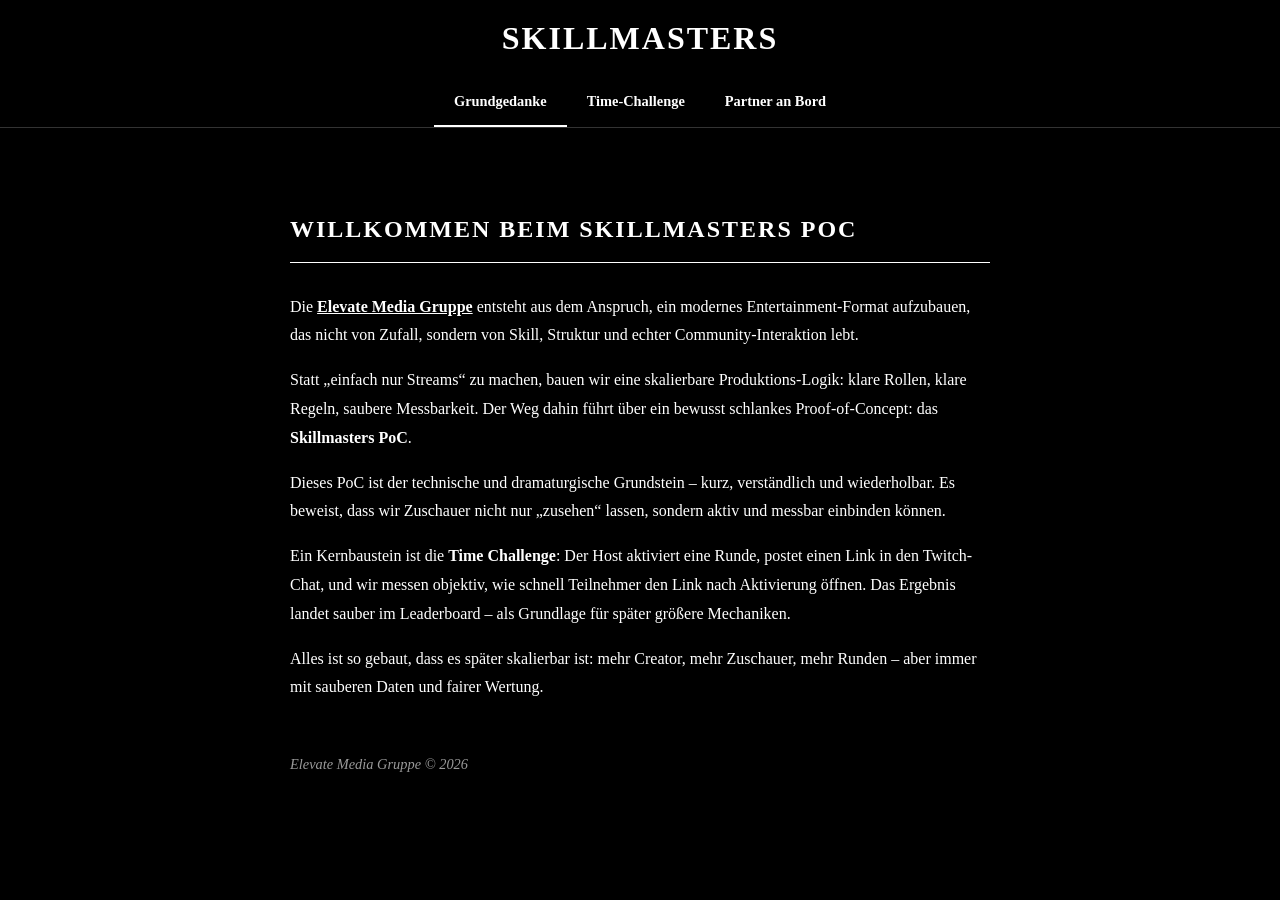
<file: index.html>
<!DOCTYPE html>
<html lang="de">
<head>
    <meta charset="UTF-8">
    <meta name="viewport" content="width=device-width, initial-scale=1.0">
    <title>Skillmasters - Grundgedanke</title>
    <link rel="stylesheet" href="style.css">
    <style>
        .manifesto {
            text-align: left;
            max-width: 700px;
            margin: 40px auto;
            line-height: 1.8;
            padding: 0 20px;
        }
        .manifesto h2 {
            border-bottom: 1px solid white;
            padding-bottom: 10px;
            margin-bottom: 30px;
            text-transform: uppercase;
            letter-spacing: 2px;
        }
        .highlight {
            font-weight: bold;
            text-decoration: underline;
        }
        .footer-note {
            margin-top: 50px;
            font-style: italic;
            opacity: 0.6;
            font-size: 0.9rem;
        }
    </style>
</head>
<body>

    <h1>Skillmasters</h1>

    <nav>
        <a href="index.html" class="active">Grundgedanke</a>
        <a href="timechallenge.html">Time-Challenge</a>
        <a href="partner.html">Partner an Bord</a>
    </nav>

    <main class="manifesto">
        <h2>Willkommen beim Skillmasters PoC</h2>
        
        <p>Die <span class="highlight">Elevate Media Gruppe</span> entsteht aus dem Anspruch, ein modernes Entertainment-Format aufzubauen, das nicht von Zufall, sondern von Skill, Struktur und echter Community-Interaktion lebt.</p>
        
        <p>Statt „einfach nur Streams“ zu machen, bauen wir eine skalierbare Produktions-Logik: klare Rollen, klare Regeln, saubere Messbarkeit. Der Weg dahin führt über ein bewusst schlankes Proof-of-Concept: das <strong>Skillmasters PoC</strong>.</p>
        
        <p>Dieses PoC ist der technische und dramaturgische Grundstein – kurz, verständlich und wiederholbar. Es beweist, dass wir Zuschauer nicht nur „zusehen“ lassen, sondern aktiv und messbar einbinden können.</p>
        
        <p>Ein Kernbaustein ist die <strong>Time Challenge</strong>: Der Host aktiviert eine Runde, postet einen Link in den Twitch-Chat, und wir messen objektiv, wie schnell Teilnehmer den Link nach Aktivierung öffnen. Das Ergebnis landet sauber im Leaderboard – als Grundlage für später größere Mechaniken.</p>
        
        <p>Alles ist so gebaut, dass es später skalierbar ist: mehr Creator, mehr Zuschauer, mehr Runden – aber immer mit sauberen Daten und fairer Wertung.</p>

        <div class="footer-note">
            Elevate Media Gruppe &copy; 2026
        </div>
    </main>

</body>
</html>
</file>
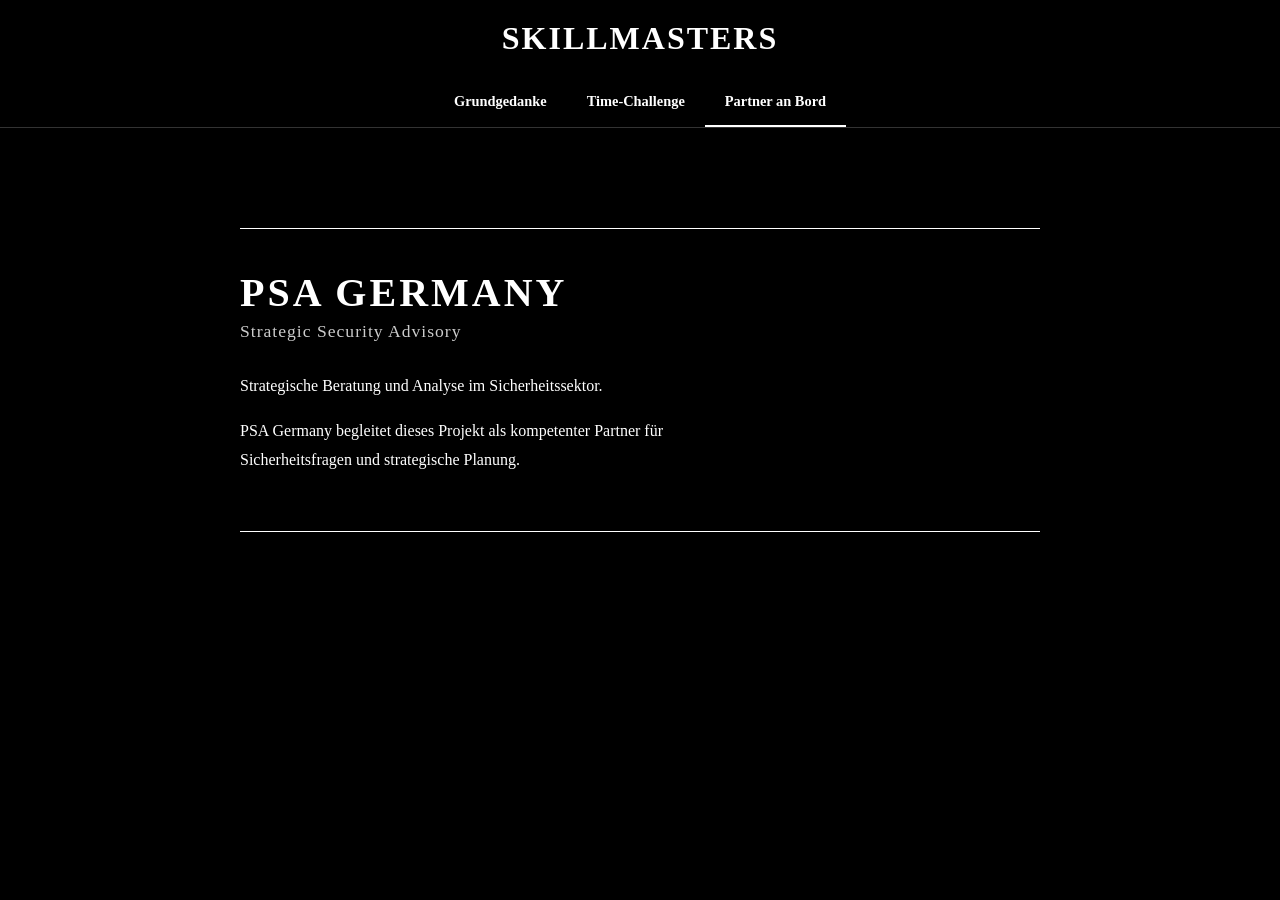
<file: partner.html>
<!DOCTYPE html>
<html lang="de">
<head>
    <meta charset="UTF-8">
    <meta name="viewport" content="width=device-width, initial-scale=1.0">
    <title>Skillmasters - Partner an Bord</title>
    <link rel="stylesheet" href="style.css">
    <style>
        /* Spezifische Anpassung für Bodenständigkeit */
        .partner-box {
            border-top: 1px solid white;
            border-bottom: 1px solid white;
            padding: 40px 0;
            margin-top: 60px;
            text-align: left;
        }
        .partner-title {
            font-size: 2.5rem;
            letter-spacing: 3px;
            margin: 0;
            text-transform: uppercase;
        }
        .partner-subtitle {
            font-size: 1.1rem;
            letter-spacing: 1px;
            margin-top: 5px;
            color: #ffffff;
            opacity: 0.8;
        }
        .description {
            margin-top: 30px;
            line-height: 1.8;
            max-width: 500px;
        }
    </style>
</head>
<body>

    <h1>Skillmasters</h1>

    <nav>
        <a href="index.html">Grundgedanke</a>
        <a href="timechallenge.html">Time-Challenge</a>
        <a href="partner.html" class="active">Partner an Bord</a>
    </nav>

    <main style="padding: 20px; width: 90%; max-width: 800px;">
        
        <div class="partner-box">
            <h2 class="partner-title">PSA GERMANY</h2>
            <div class="partner-subtitle">Strategic Security Advisory</div>
            
            <div class="description">
                <p>Strategische Beratung und Analyse im Sicherheitssektor.</p>
                <p>PSA Germany begleitet dieses Projekt als kompetenter Partner für Sicherheitsfragen und strategische Planung.</p>
            </div>
        </div>

    </main>

</body>
</html>
</file>
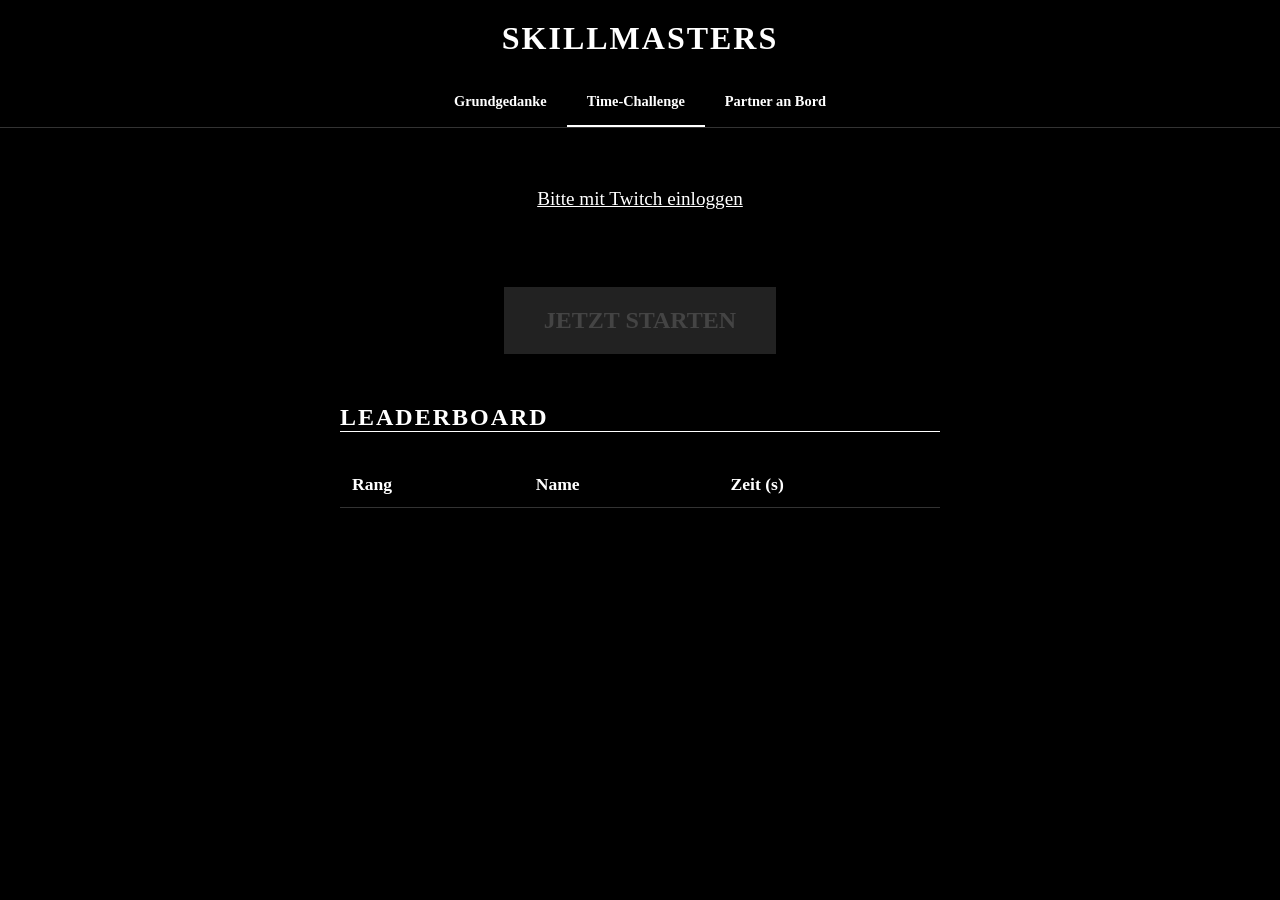
<file: timechallenge.html>
<!DOCTYPE html>
<html lang="de">
<head>
    <meta charset="UTF-8">
    <meta name="viewport" content="width=device-width, initial-scale=1.0">
    <title>Skillmasters - Time-Challenge</title>
    <link rel="stylesheet" href="style.css">
    <style>
        /* Zusätzliches Styling für die Tabelle */
        #leaderboard {
            width: 100%;
            border-collapse: collapse;
            margin-top: 30px;
            font-size: 1.1rem;
        }
        #leaderboard th, #leaderboard td {
            padding: 12px;
            border-bottom: 1px solid #333;
            text-align: left;
        }
        /* Top 5 Gold Effekt: Fett, Glänzend, Gold */
        .gold-rank {
            color: #FFD700 !important;
            font-weight: bold !important;
            text-shadow: 0 0 10px rgba(255, 215, 0, 0.5);
            animation: shimmer 2s infinite alternate;
        }
        @keyframes shimmer {
            from { filter: brightness(1); }
            to { filter: brightness(1.4); }
        }
    </style>
</head>
<body>

    <h1>Skillmasters</h1>

    <nav>
        <a href="index.html">Grundgedanke</a>
        <a href="timechallenge.html" class="active">Time-Challenge</a>
        <a href="partner.html">Partner an Bord</a>
    </nav>

    <main style="text-align: center; width: 100%; padding: 20px; box-sizing: border-box;">
        
        <!-- Status Anzeige -->
        <div id="status-box" style="margin: 20px 0; font-size: 1.2rem; min-height: 1.5em;">
            Lade Status...
        </div>

        <!-- Der Challenge Button -->
        <button id="challenge-btn">JETZT STARTEN</button>

        <!-- Die Rangliste -->
        <section style="margin-top: 50px; width: 100%; max-width: 600px; margin-left: auto; margin-right: auto;">
            <h2 style="border-bottom: 1px solid white; text-align: left; letter-spacing: 2px;">LEADERBOARD</h2>
            <table id="leaderboard">
                <thead>
                    <tr>
                        <th>Rang</th>
                        <th>Name</th>
                        <th>Zeit (s)</th>
                    </tr>
                </thead>
                <tbody id="leaderboard-body">
                    <!-- Daten werden via JavaScript geladen -->
                </tbody>
            </table>
        </section>
    </main>

    <script>
        // --- LOGIK-VARIABLEN ---
        let startTime;
        let isCounting = false;
        let countdownValue = 10;
        let timerInterval;

        const btn = document.getElementById('challenge-btn');
        const status = document.getElementById('status-box');
        const leaderboardBody = document.getElementById('leaderboard-body');

        // --- AUTH CHECK ---
        function getCookie(name) {
            let value = "; " + document.cookie;
            let parts = value.split("; " + name + "=");
            if (parts.length === 2) return parts.pop().split(";").shift();
        }

        const twitchUser = getCookie("twitch_user");

        if (!twitchUser) {
            status.innerHTML = '<a href="/functions/auth" style="color:white; text-decoration:underline;">Bitte mit Twitch einloggen</a>';
            btn.disabled = true;
            btn.style.opacity = "0.5";
        } else {
            status.innerText = "Bereit, " + decodeURIComponent(twitchUser) + "?";
            loadLeaderboard(); // Tabelle direkt beim Start laden
        }

        // --- BUTTON LOGIK ---
        btn.addEventListener('click', () => {
            if (!isCounting && btn.innerText === "JETZT STARTEN") {
                startCountdown();
            } else if (isCounting) {
                handleEarlyClick();
            } else if (btn.innerText === "KLICKEN!") {
                finishChallenge();
            }
        });

        function startCountdown() {
            isCounting = true;
            countdownValue = 10;
            btn.innerText = countdownValue;
            btn.style.background = "white";
            
            timerInterval = setInterval(() => {
                countdownValue--;
                if (countdownValue > 0) {
                    btn.innerText = countdownValue;
                } else {
                    clearInterval(timerInterval);
                    btn.innerText = "KLICKEN!";
                    btn.style.background = "#00ff00"; // Grün für GO
                    startTime = performance.now();
                    isCounting = false;
                }
            }, 1000);
        }

        function handleEarlyClick() {
            clearInterval(timerInterval);
            isCounting = false;
            btn.innerText = "FEHLSTART!";
            btn.style.background = "red";
            status.innerText = "Zu früh! Versuch es noch einmal.";
            setTimeout(() => { resetButton(); }, 2000);
        }

        async function finishChallenge() {
            const reactionTime = ((performance.now() - startTime) / 1000).toFixed(4);
            btn.disabled = true;
            btn.style.background = "#444";
            btn.innerText = reactionTime + "s";
            status.innerText = "Speichere Ergebnis...";

            try {
                const response = await fetch('/functions/submit', {
                    method: 'POST',
                    headers: { 'Content-Type': 'application/json' },
                    body: JSON.stringify({ time: reactionTime })
                });

                if (response.ok) {
                    status.innerText = "Erfolgreich! Dein Platz steht in der Tabelle.";
                    loadLeaderboard(); // Tabelle nach Klick aktualisieren
                } else {
                    status.innerText = "Fehler oder bereits teilgenommen.";
                }
            } catch (e) {
                status.innerText = "Verbindungsfehler zum Server.";
            }
        }

        function resetButton() {
            btn.innerText = "JETZT STARTEN";
            btn.style.background = "white";
            btn.disabled = false;
            status.innerText = "Bereit, " + decodeURIComponent(twitchUser) + "?";
        }

        // --- TABELLE LADEN ---
        async function loadLeaderboard() {
            try {
                // Wir erstellen gleich noch die passende /functions/leaderboard.js
                const response = await fetch('/functions/leaderboard');
                const data = await response.json();
                
                leaderboardBody.innerHTML = "";
                data.forEach((entry, index) => {
                    const row = document.createElement('tr');
                    const rank = index + 1;
                    
                    // Top 5 Styling anwenden
                    if (rank <= 5) row.classList.add('gold-rank');

                    row.innerHTML = `
                        <td>${rank}</td>
                        <td>${decodeURIComponent(entry.name)}</td>
                        <td>${entry.time}</td>
                    `;
                    leaderboardBody.appendChild(row);
                });
            } catch (e) {
                console.log("Leaderboard konnte nicht geladen werden.");
            }
        }
    </script>
</body>
</html>
</file>
<file: style.css>
/* Grund-Design */
body {
    background-color: black;
    color: white;
    font-family: "Times New Roman", Times, serif;
    margin: 0;
    display: flex;
    flex-direction: column;
    align-items: center;
    min-height: 100vh;
}

h1 {
    font-weight: bold;
    text-transform: uppercase;
    letter-spacing: 2px;
    margin-top: 20px;
}

/* Horizontale Navigation */
nav {
    display: flex;
    width: 100%;
    justify-content: center;
    border-bottom: 1px solid #333;
    margin-bottom: 20px;
}

nav a {
    color: white;
    text-decoration: none;
    padding: 15px 20px;
    font-weight: bold;
    font-size: 0.9rem;
}

nav a.active {
    border-bottom: 2px solid white;
}

/* Die Goldene Tabelle (Top 5) */
.gold-rank {
    color: #FFD700; /* Gold */
    font-weight: bold;
    text-shadow: 0 0 8px rgba(255, 215, 0, 0.6);
    animation: shine 2s infinite alternate;
}

@keyframes shine {
    from { filter: brightness(1); }
    to { filter: brightness(1.5); }
}

/* Challenge Button */
#challenge-btn {
    background: white;
    color: black;
    border: none;
    padding: 20px 40px;
    font-size: 1.5rem;
    font-weight: bold;
    font-family: "Times New Roman";
    cursor: pointer;
    margin-top: 50px;
}

#challenge-btn:disabled {
    background: #444;
    color: #888;
}
</file>
